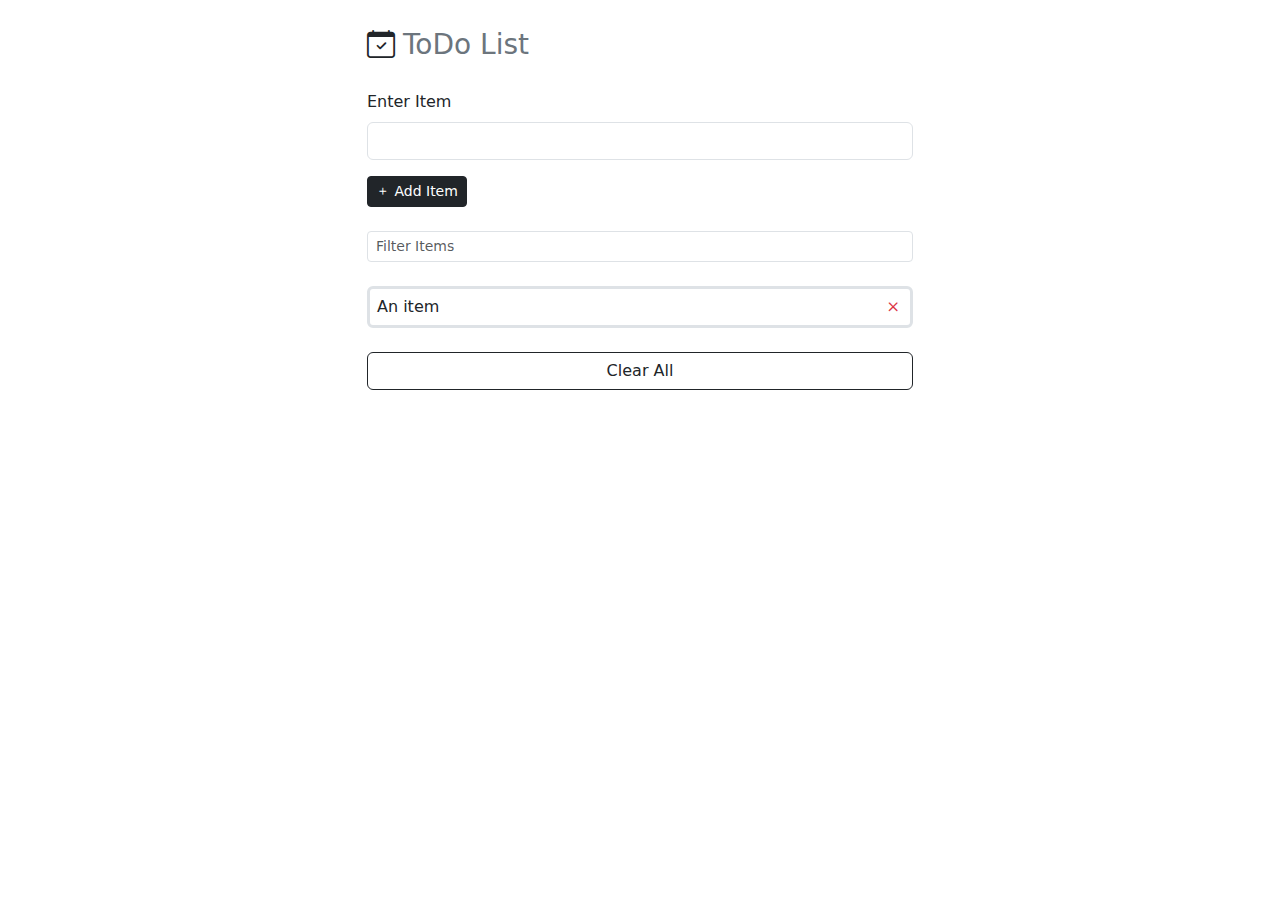
<file: index.html>
<!DOCTYPE html>
<html lang="en">
  <head>
    <meta charset="UTF-8" />
    <meta name="viewport" content="width=device-width, initial-scale=1.0" />
    <title>ToDo List Project - webprog.io</title>

    <link
      rel="stylesheet"
      href="https://cdn.jsdelivr.net/npm/bootstrap-icons@1.10.5/font/bootstrap-icons.css"
    />

    <link
      rel="stylesheet"
      href="https://cdn.jsdelivr.net/npm/bootstrap@5.3.0/dist/css/bootstrap.min.css"
    />

    <link rel="stylesheet" href="./style.css" />
  </head>

  <body>
    <div class="container">
      <div class="row justify-content-center mt-4">
        <div class="col-10 col-md-6">
          <header class="d-flex align-items-center">
            <i class="bi bi-calendar-check fs-3"></i>
            <h3 class="text-secondary ms-2 mb-0">ToDo List</h3>
          </header>

          <form id="item-form" class="my-4">
            <div class="mb-3">
              <label for="item-input" class="form-label">Enter Item</label>
              <input type="text" class="form-control" id="item-input" />
              <div id="input-invalid" class="form-text text-danger"></div>
            </div>

            <button type="submit" class="btn btn-sm btn-dark">
              <i class="bi bi-plus"></i>
              Add Item
            </button>
          </form>

          <div>
            <input
              id="filter"
              class="form-control form-control-sm"
              type="text"
              placeholder="Filter Items"
            />
          </div>

          <ul id="item-list" class="my-4 p-0">
            <li class="list-item">
              An item
              <i class="bi bi-x fs-5 text-danger"></i>
            </li>

            <!-- <li class="list-item">
              A second item
              <i class="bi bi-x fs-5 text-danger"></i>
            </li>

            <li class="list-item">
              A third item
              <i class="bi bi-x fs-5 text-danger"></i>
            </li>

            <li class="list-item">
              A fourth item
              <i class="bi bi-x fs-5 text-danger"></i>
            </li>

            <li class="list-item list-item">
              A fifth item
              <i class="bi bi-x fs-5 text-danger"></i>
            </li> -->
          </ul>

          <div class="d-grid">
            <button id="items-clear" class="btn btn-outline-dark" type="button">
              Clear All
            </button>
          </div>
        </div>
      </div>
    </div>

    <script src="./script.js"></script>
  </body>
</html>
</file>
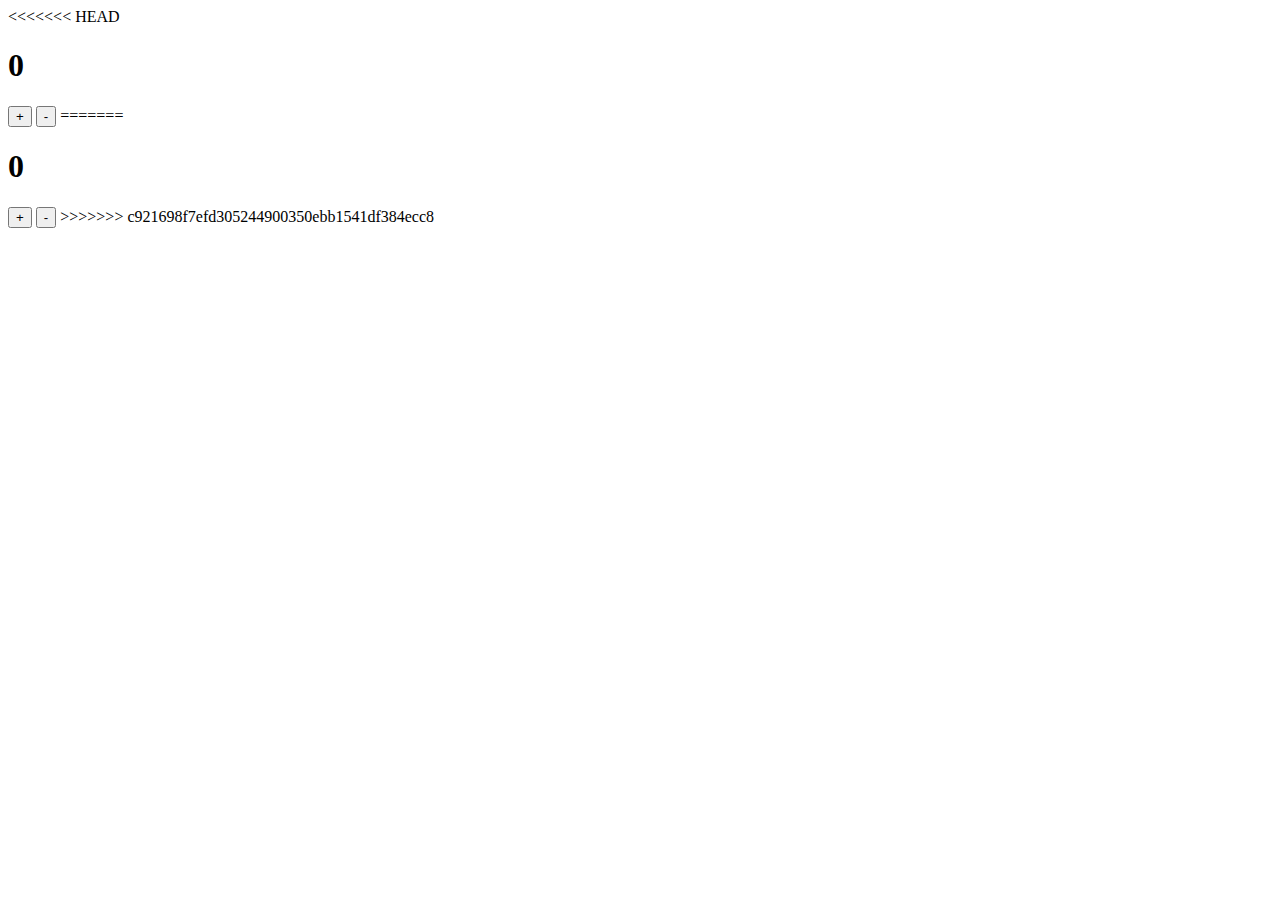
<file: counter.html>
<<<<<<< HEAD
<!DOCTYPE html>
<html lang="en">
  <head>
    <meta charset="UTF-8" />
    <meta name="viewport" content="width=device-width, initial-scale=1.0" />
    <title>Document</title>
  </head>
  <body>
    <h1 id="number">0</h1>
    <input type="button" value="+" onclick="up()" />
    <input type="button" value="-" onclick="down()" />
    <script>
      let num = 0;
      function up() {
        const number = (document.getElementById("number").innerHTML = num);
        num++;
      }
      function down() {
        const number = (document.getElementById("number").innerHTML = num);
        num--;
      }
    </script>
  </body>
</html>
=======
<!DOCTYPE html>
<html lang="en">
  <head>
    <meta charset="UTF-8" />
    <meta name="viewport" content="width=device-width, initial-scale=1.0" />
    <title>Document</title>
  </head>
  <body>
    <h1 id="number">0</h1>
    <input type="button" value="+" onclick="up()" />
    <input type="button" value="-" onclick="down()" />
    <script>
      let num = 0;
      function up() {
        const number = (document.getElementById("number").innerHTML = num);
        num++;
      }
      function down() {
        const number = (document.getElementById("number").innerHTML = num);
        num--;
      }
    </script>
  </body>
</html>
>>>>>>> c921698f7efd305244900350ebb1541df384ecc8
</file>
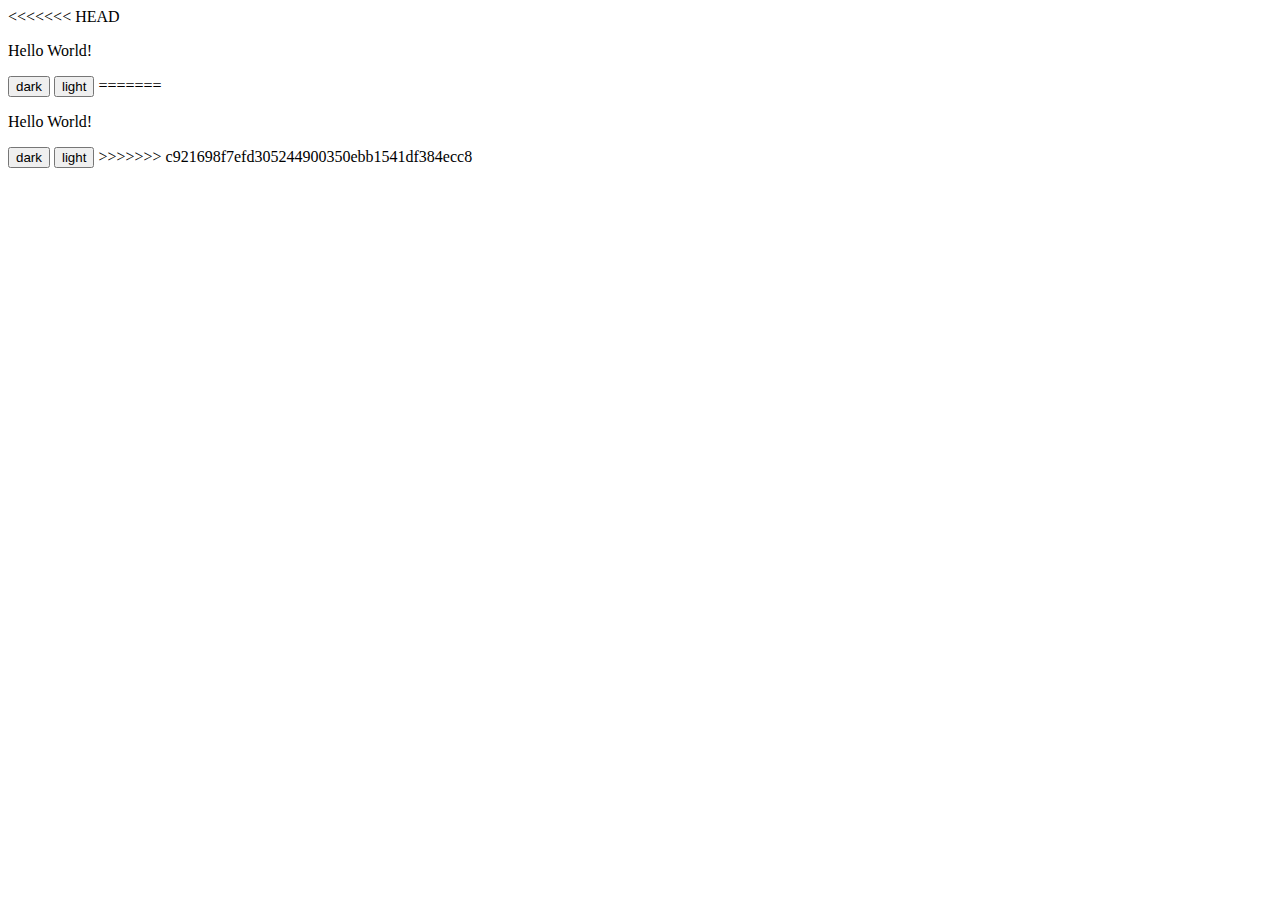
<file: darkmode.html>
<<<<<<< HEAD
<!DOCTYPE html>
<html lang="en">
  <head>
    <meta charset="UTF-8" />
    <meta name="viewport" content="width=device-width, initial-scale=1.0" />
    <title>Dark mode site</title>

    <link
      href="https://cdn.jsdelivr.net/npm/bootstrap@5.3.8/dist/css/bootstrap.min.css"
      rel="stylesheet"
      integrity="sha384-sRIl4kxILFvY47J16cr9ZwB07vP4J8+LH7qKQnuqkuIAvNWLzeN8tE5YBujZqJLB"
      crossorigin="anonymous"
    />
  </head>
  <body>
    <p>Hello World!</p>
    <button id="dark" class="btn btn-primary">dark</button>
    <button id="light" class="btn btn-warning">light</button>

    <script>
      const dark = document
        .getElementById("dark")
        .addEventListener("click", function clic() {
          document.body.style.backgroundColor = "black";
          document.body.style.color = "white";
        });
      const light = document
        .getElementById("light")
        .addEventListener("click", function cl() {
          document.body.style.color = "black";
          document.body.style.backgroundColor = "white";
        });
    </script>

    <script
      src="https://cdn.jsdelivr.net/npm/@popperjs/core@2.11.8/dist/umd/popper.min.js"
      integrity="sha384-I7E8VVD/ismYTF4hNIPjVp/Zjvgyol6VFvRkX/vR+Vc4jQkC+hVqc2pM8ODewa9r"
      crossorigin="anonymous"
    ></script>
    <script
      src="https://cdn.jsdelivr.net/npm/bootstrap@5.3.8/dist/js/bootstrap.min.js"
      integrity="sha384-G/EV+4j2dNv+tEPo3++6LCgdCROaejBqfUeNjuKAiuXbjrxilcCdDz6ZAVfHWe1Y"
      crossorigin="anonymous"
    ></script>
  </body>
</html>
=======
<!DOCTYPE html>
<html lang="en">
  <head>
    <meta charset="UTF-8" />
    <meta name="viewport" content="width=device-width, initial-scale=1.0" />
    <title>Dark mode site</title>

    <link
      href="https://cdn.jsdelivr.net/npm/bootstrap@5.3.8/dist/css/bootstrap.min.css"
      rel="stylesheet"
      integrity="sha384-sRIl4kxILFvY47J16cr9ZwB07vP4J8+LH7qKQnuqkuIAvNWLzeN8tE5YBujZqJLB"
      crossorigin="anonymous"
    />
  </head>
  <body>
    <p>Hello World!</p>
    <button id="dark" class="btn btn-primary">dark</button>
    <button id="light" class="btn btn-warning">light</button>

    <script>
      const dark = document
        .getElementById("dark")
        .addEventListener("click", function clic() {
          document.body.style.backgroundColor = "black";
          document.body.style.color = "white";
        });
      const light = document
        .getElementById("light")
        .addEventListener("click", function cl() {
          document.body.style.color = "black";
          document.body.style.backgroundColor = "white";
        });
    </script>

    <script
      src="https://cdn.jsdelivr.net/npm/@popperjs/core@2.11.8/dist/umd/popper.min.js"
      integrity="sha384-I7E8VVD/ismYTF4hNIPjVp/Zjvgyol6VFvRkX/vR+Vc4jQkC+hVqc2pM8ODewa9r"
      crossorigin="anonymous"
    ></script>
    <script
      src="https://cdn.jsdelivr.net/npm/bootstrap@5.3.8/dist/js/bootstrap.min.js"
      integrity="sha384-G/EV+4j2dNv+tEPo3++6LCgdCROaejBqfUeNjuKAiuXbjrxilcCdDz6ZAVfHWe1Y"
      crossorigin="anonymous"
    ></script>
  </body>
</html>
>>>>>>> c921698f7efd305244900350ebb1541df384ecc8
</file>
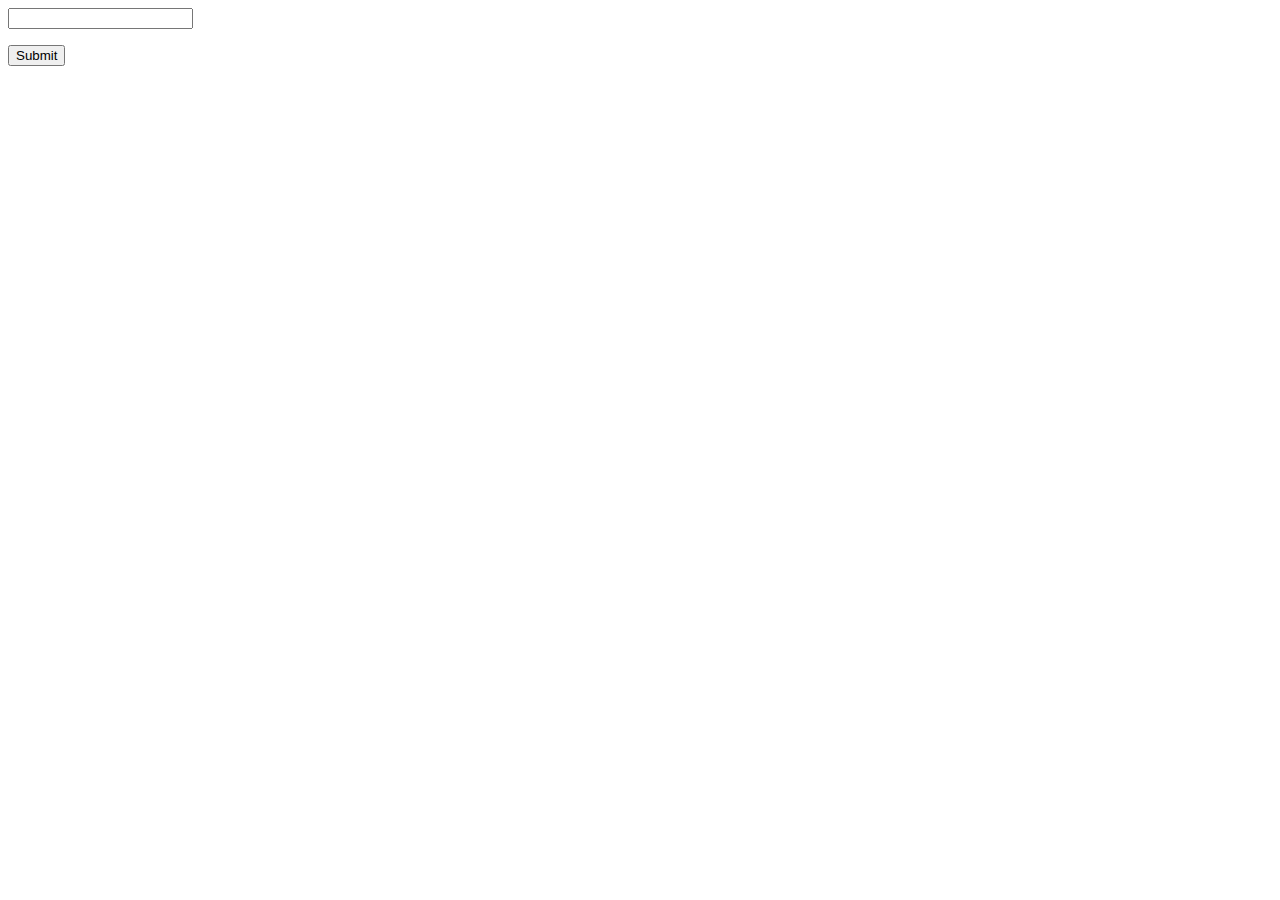
<file: form.html>
<!DOCTYPE html>
<html lang="en">
  <head>
    <meta charset="UTF-8" />
    <meta name="viewport" content="width=device-width, initial-scale=1.0" />
    <title>Form</title>
  </head>
  <body>
    <form
      name="login"
      action="old/calc-train/index.html"
      method="post"
      onsubmit="return ok()"
    >
      <input type="text" name="username" />
      <p id="erorr"></p>
      <input type="submit" value="Submit" />
    </form>
    <script>
      function ok() {
        var x = document.forms["login"]["username"].value;
        var err = (document.getElementById("erorr").innerHTML = "err");
        if (x == "") {
          alert("please enter your name");
          return false;
        }
      }
    </script>
  </body>
</html>
</file>
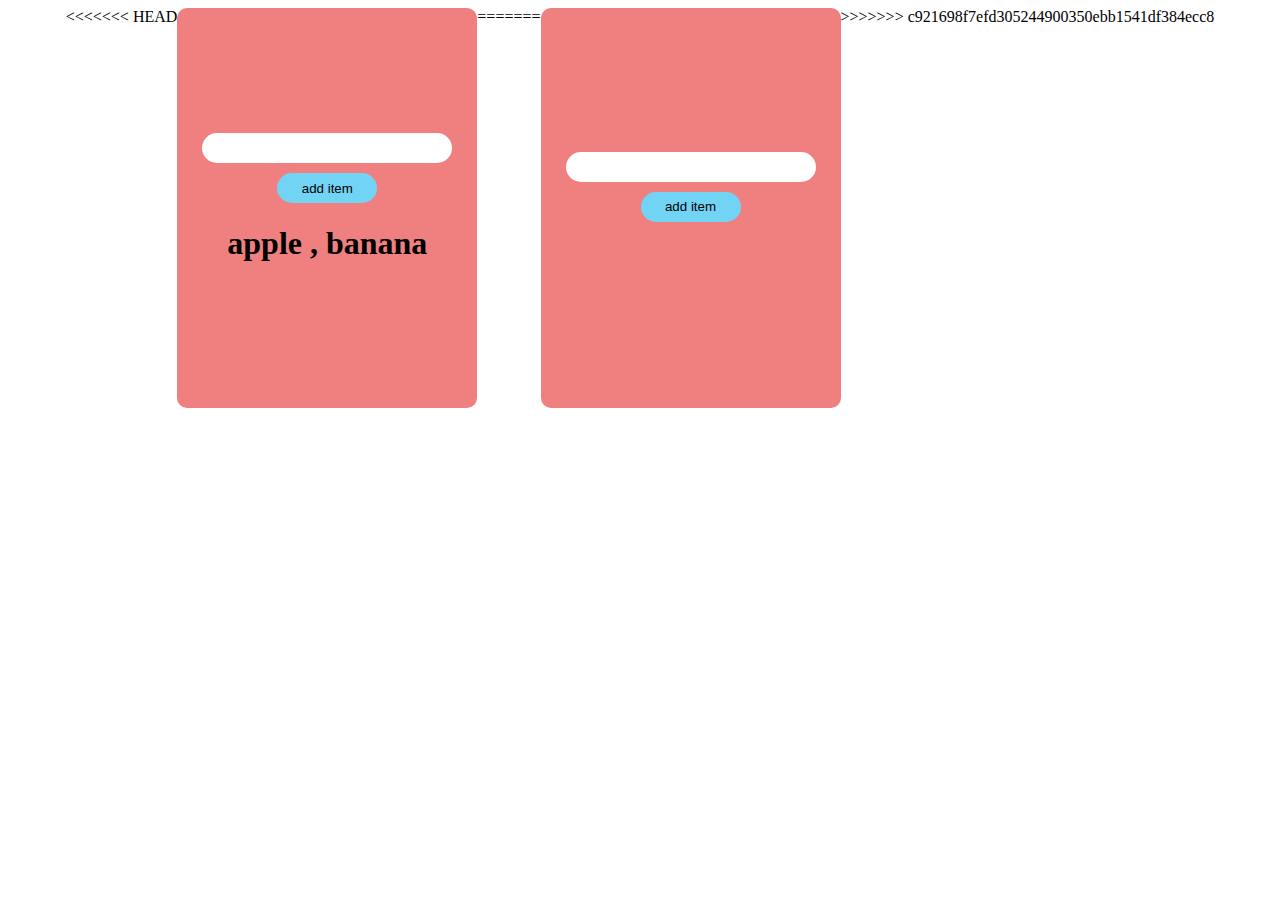
<file: list.html>
<<<<<<< HEAD
<!DOCTYPE html>
<html lang="en">
  <head>
    <meta charset="UTF-8" />
    <meta name="viewport" content="width=device-width, initial-scale=1.0" />
    <title>Document</title>
  </head>
  <style>
    body {
      display: flex;
      justify-content: center;
    }
    .box {
      background-color: lightcoral;
      border-radius: 10px;
      width: 300px;
      height: 400px;
      display: flex;
      align-items: center;
      justify-content: center;
      flex-direction: column;
    }
    input {
      border-radius: 30px;
      width: 250px;
      height: 30px;
      border: none;
      padding-left: 10px;
    }
    button {
      background-color: rgb(114, 212, 244);
      border-radius: 15px;
      width: 100px;
      height: 30px;
      border: none;
      margin-top: 10px;
      cursor: pointer;
      transition: 0.4s;
    }
    button:hover {
      scale: 1.1;
      background-color: rgb(54, 195, 242);
    }
  </style>
  <body>
    <div class="box">
      <input type="text" id="user" />
      <button onclick="additem()" id="add">add item</button>
      <h1 id="text"></h1>
    </div>

    <script>
      const items = ["apple ", " banana"];

      function additem() {
        const text = (document.getElementById("text").innerHTML = items);
        const user = document.getElementById("user").value;

        items.push(user + `<br />`);
      }
      text.innerHTML = items;
    </script>
  </body>
</html>
=======
<!DOCTYPE html>
<html lang="en">
  <head>
    <meta charset="UTF-8" />
    <meta name="viewport" content="width=device-width, initial-scale=1.0" />
    <title>Document</title>
  </head>
  <style>
    body {
      display: flex;
      justify-content: center;
    }
    .box {
      background-color: lightcoral;
      border-radius: 10px;
      width: 300px;
      height: 400px;
      display: flex;
      align-items: center;
      justify-content: center;
      flex-direction: column;
    }
    input {
      border-radius: 30px;
      width: 250px;
      height: 30px;
      border: none;
      padding-left: 10px;
    }
    button {
      background-color: rgb(114, 212, 244);
      border-radius: 15px;
      width: 100px;
      height: 30px;
      border: none;
      margin-top: 10px;
      cursor: pointer;
      transition: 0.4s;
    }
    button:hover {
      scale: 1.1;
      background-color: rgb(54, 195, 242);
    }
  </style>
  <body>
    <div class="box">
      <input type="text" id="user" />
      <button onclick="additem()" id="add">add item</button>
      <h1 id="text"></h1>
    </div>

    <script>
      const items = ["apple ", " banana"];

      function additem() {
        const text = (document.getElementById("text").innerHTML = items);
        const user = document.getElementById("user").value;

        items.push(user + `<br />`);
      }
      text.innerHTML = items;
    </script>
  </body>
</html>
>>>>>>> c921698f7efd305244900350ebb1541df384ecc8
</file>
<file: style.css>
.list-item {
    display: flex;
    align-items: center;
    justify-content: space-between;
    cursor: pointer;
    border: 3px solid #dee2e6;
    border-radius: 0.375rem;
    margin-bottom: 1rem;
    padding: 3px 7px;
  }
  
  .edit-mode{
      color: #ccc;
  }
</file>
